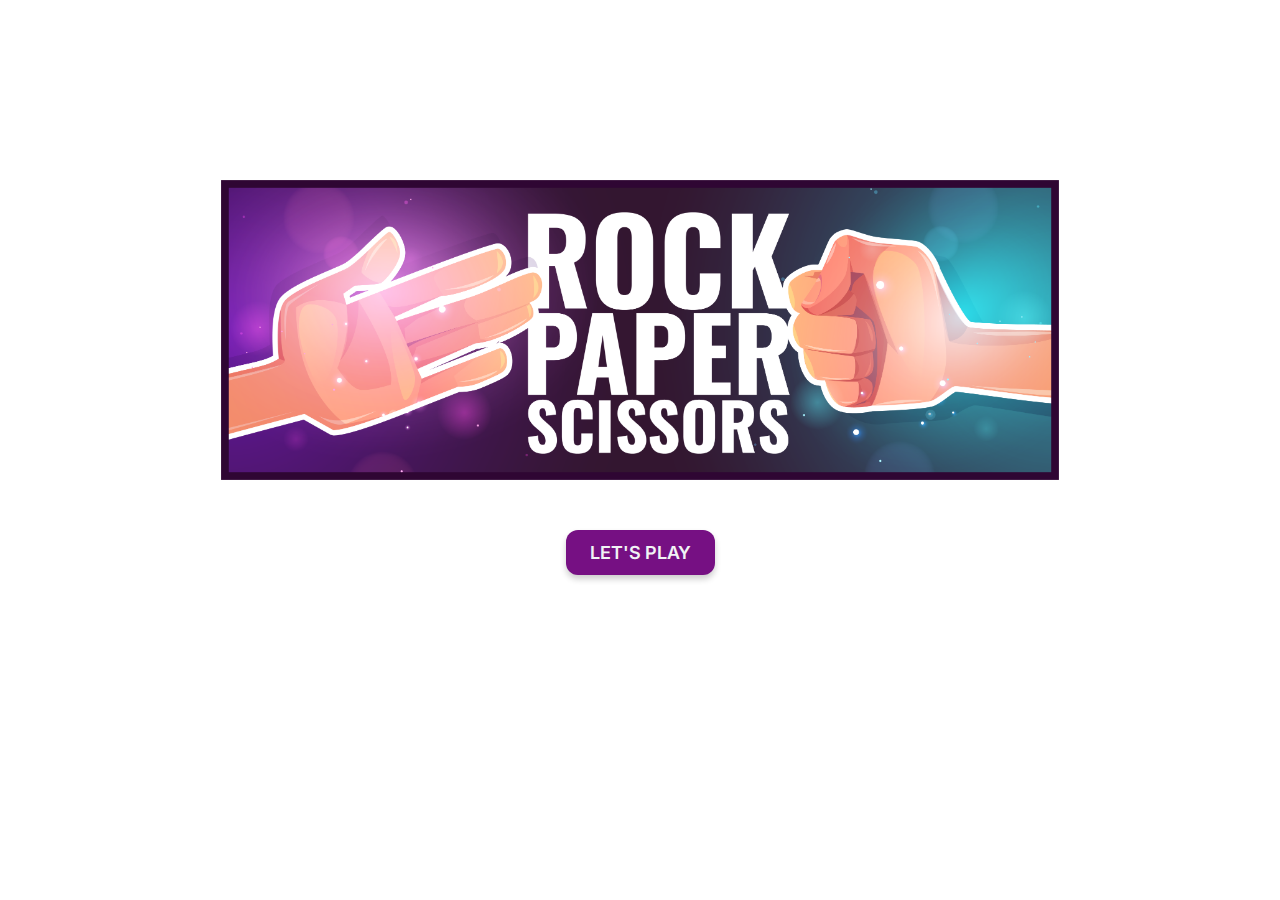
<file: before.html>
<!DOCTYPE html>
<html lang="en">
  <head>
    <meta charset="UTF-8" />
    <meta name="viewport" content="width=device-width, initial-scale=1.0" />
    <link rel="stylesheet" href="style.css" />
    <link rel="preconnect" href="https://fonts.googleapis.com" />
    <link rel="preconnect" href="https://fonts.gstatic.com" crossorigin />
    <link
      href="https://fonts.googleapis.com/css2?family=Inter:ital,opsz,wght@0,14..32,100..900;1,14..32,100..900&display=swap"
      rel="stylesheet"
    />
    <title>Rock Paper Scissors</title>
  </head>
  <body>
    <div class="container">
      <img src="photo/before.png" alt="photo" class="before" />
    </div>
    <div class="container">
      <a href="index.html" class="btn">LET'S PLAY</a>
    </div>
  </body>
</html>
</file>
<file: style.css>
body {
  font-family: "Inter", sans-serif;
  font-optical-sizing: auto;
  font-style: normal;
  font-weight: 600;
  color: #f1f3f5;
  height: 100vh;
}

* {
  padding: 0;
  margin: 0;
  box-sizing: bordre-box;
}

.container {
  display: flex;
  justify-content: center;
}

.before {
  height: 300px;
  margin-top: 180px;
}

.btn {
  display: inline-block;
  text-decoration: none;
  margin-top: 50px;
  background-color: #761083;
  color: #f1f3f5;
  border: none;
  padding: 12px 24px;
  cursor: pointer;
  font-size: 18px;
  border-radius: 12px;
  transition: background-color 0.4s;
  box-shadow: 0 4px 6px rgba(0, 0, 0, 0.2); /* Blaga senka ispod dugmeta */
}

.btn:active {
  transform: translateY(2px);
}
</file>
